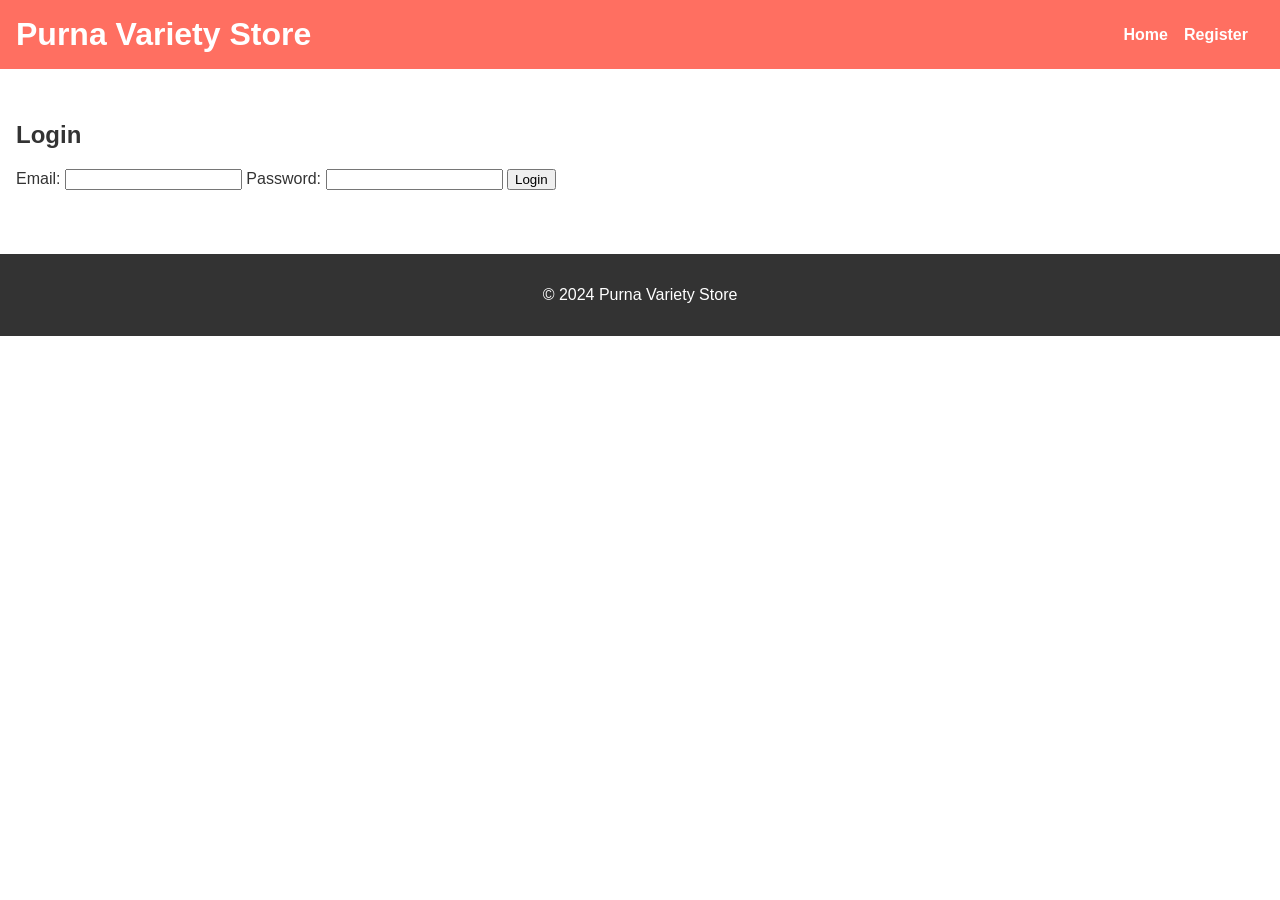
<file: login.html>
<!DOCTYPE html>
<html lang="en">
<head>
    <meta charset="UTF-8">
    <meta name="viewport" content="width=device-width, initial-scale=1.0">
    <title>Login - Purna Variety Store</title>
    <link rel="stylesheet" href="styles.css">
</head>
<body>
    <header>
        <h1>Purna Variety Store</h1>
        <nav>
            <ul>
                <li><a href="index.html">Home</a></li>
                <li><a href="register.html">Register</a></li>
            </ul>
        </nav>
    </header>
    
    <main>
        <section id="login">
            <h2>Login</h2>
            <form id="login-form" action="login.php" method="POST">
                <label for="email">Email:</label>
                <input type="email" id="email" name="email" required>
                
                <label for="password">Password:</label>
                <input type="password" id="password" name="password" required>
                
                <button type="submit">Login</button>
            </form>
        </section>
    </main>

    <footer>
        <p>&copy; 2024 Purna Variety Store</p>
    </footer>
</body>
</html>
</file>
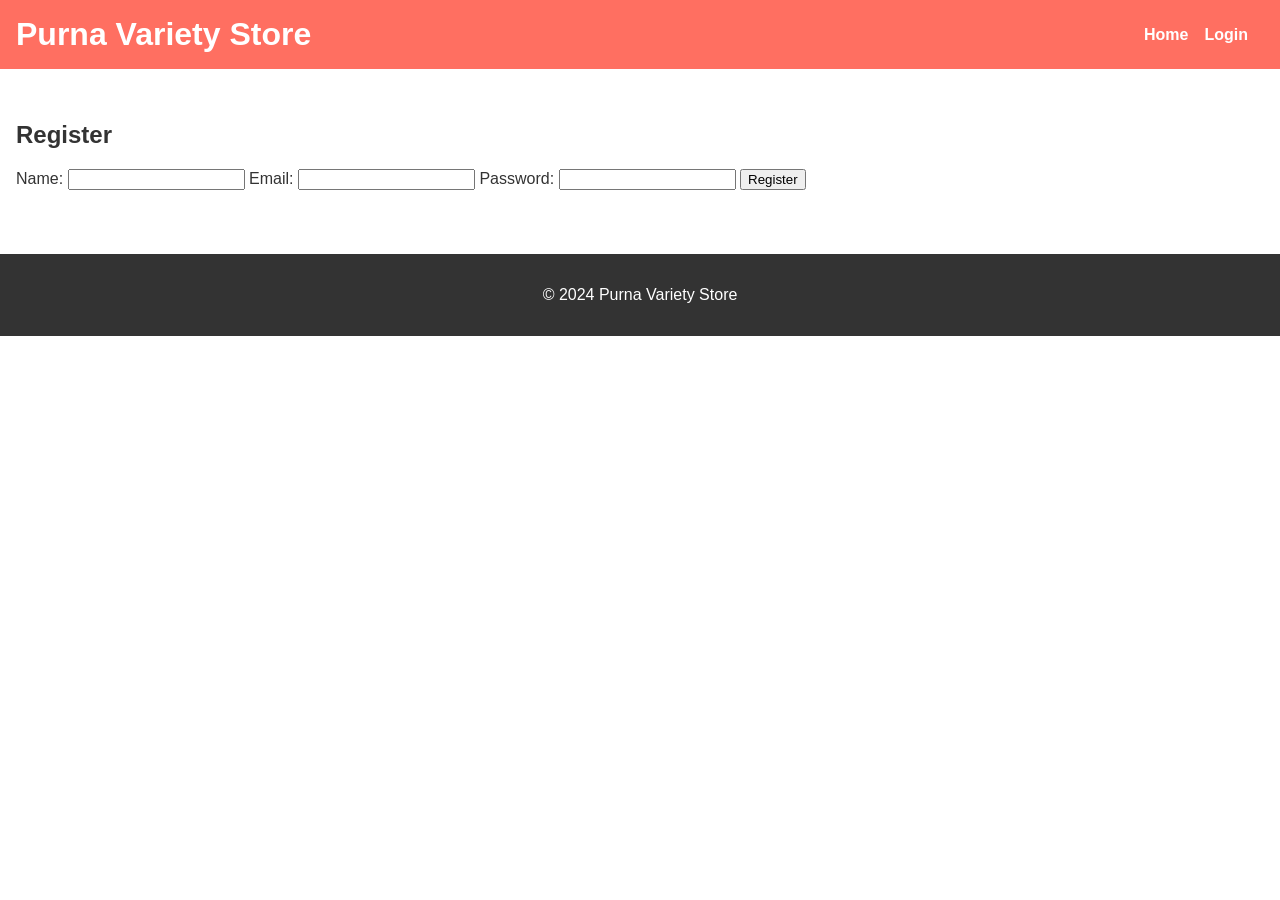
<file: register.html>
<!DOCTYPE html>
<html lang="en">
<head>
    <meta charset="UTF-8">
    <meta name="viewport" content="width=device-width, initial-scale=1.0">
    <title>Register - Purna Variety Store</title>
    <link rel="stylesheet" href="styles.css">
</head>
<body>
    <header>
        <h1>Purna Variety Store</h1>
        <nav>
            <ul>
                <li><a href="index.html">Home</a></li>
                <li><a href="login.html">Login</a></li>
            </ul>
        </nav>
    </header>
    
    <main>
        <section id="register">
            <h2>Register</h2>
            <form id="register-form" action="register.php" method="POST">
                <label for="name">Name:</label>
                <input type="text" id="name" name="name" required>
                
                <label for="email">Email:</label>
                <input type="email" id="email" name="email" required>
                
                <label for="password">Password:</label>
                <input type="password" id="password" name="password" required>
                
                <button type="submit">Register</button>
            </form>
        </section>
    </main>

    <footer>
        <p>&copy; 2024 Purna Variety Store</p>
    </footer>
</body>
</html>
</file>
<file: styles.css>
body {
    font-family: 'Arial', sans-serif;
    margin: 0;
    padding: 0;
    box-sizing: border-box;
    color: #333;
}

header {
    background-color: #ff6f61;
    color: #fff;
    padding: 1em;
    display: flex;
    justify-content: space-between;
    align-items: center;
}

header h1 {
    margin: 0;
}

nav ul {
    list-style-type: none;
    padding: 0;
    margin: 0;
    display: flex;
}

nav ul li {
    margin-right: 1em;
}

nav ul li a {
    color: #fff;
    text-decoration: none;
    font-weight: bold;
}

.banner {
    background: url('banner.jpg') no-repeat center center/cover;
    color: #fff;
    text-align: center;
    padding: 5em 1em;
}

.banner h2 {
    font-size: 2.5em;
    margin: 0;
}

.banner p {
    font-size: 1.2em;
}

.shop-now {
    background-color: #ff6f61;
    color: #fff;
    padding: 0.5em 1em;
    border: none;
    font-size: 1em;
    cursor: pointer;
    margin-top: 1em;
}

.shop-now:hover {
    background-color: #e65c53;
}

main {
    padding: 2em 1em;
}

section {
    margin-bottom: 2em;
}

footer {
    background-color: #333;
    color: #fff;
    text-align: center;
    padding: 1em 0;
}

.product-grid, .cart-grid {
    display: flex;
    flex-wrap: wrap;
    gap: 1em;
}

.product-item, .cart-item {
    border: 1px solid #ddd;
    padding: 1em;
    margin: 0.5em;
    flex: 1 1 calc(33% - 1em);
    box-shadow: 0 4px 8px rgba(0,0,0,0.1);
}

#contact-form {
    display: flex;
    flex-direction: column;
    gap: 1em;
}

#contact-form label {
    margin-top: 1em;
}

#contact-form input, #contact-form textarea {
    padding: 0.5em;
    border: 1px solid #ddd;
    border-radius: 4px;
}

#contact-form button {
    background-color: #ff6f61;
    color: #fff;
    padding: 0.5em;
    border: none;
    cursor: pointer;
}

#contact-form button:hover {
    background-color: #e65c53;
}

@media (max-width: 768px) {
    .product-item, .cart-item {
        flex: 1 1 calc(50% - 1em);
    }
}

@media (max-width: 480px) {
    .product-item, .cart-item {
        flex: 1 1 100%;
    }
}
</file>
